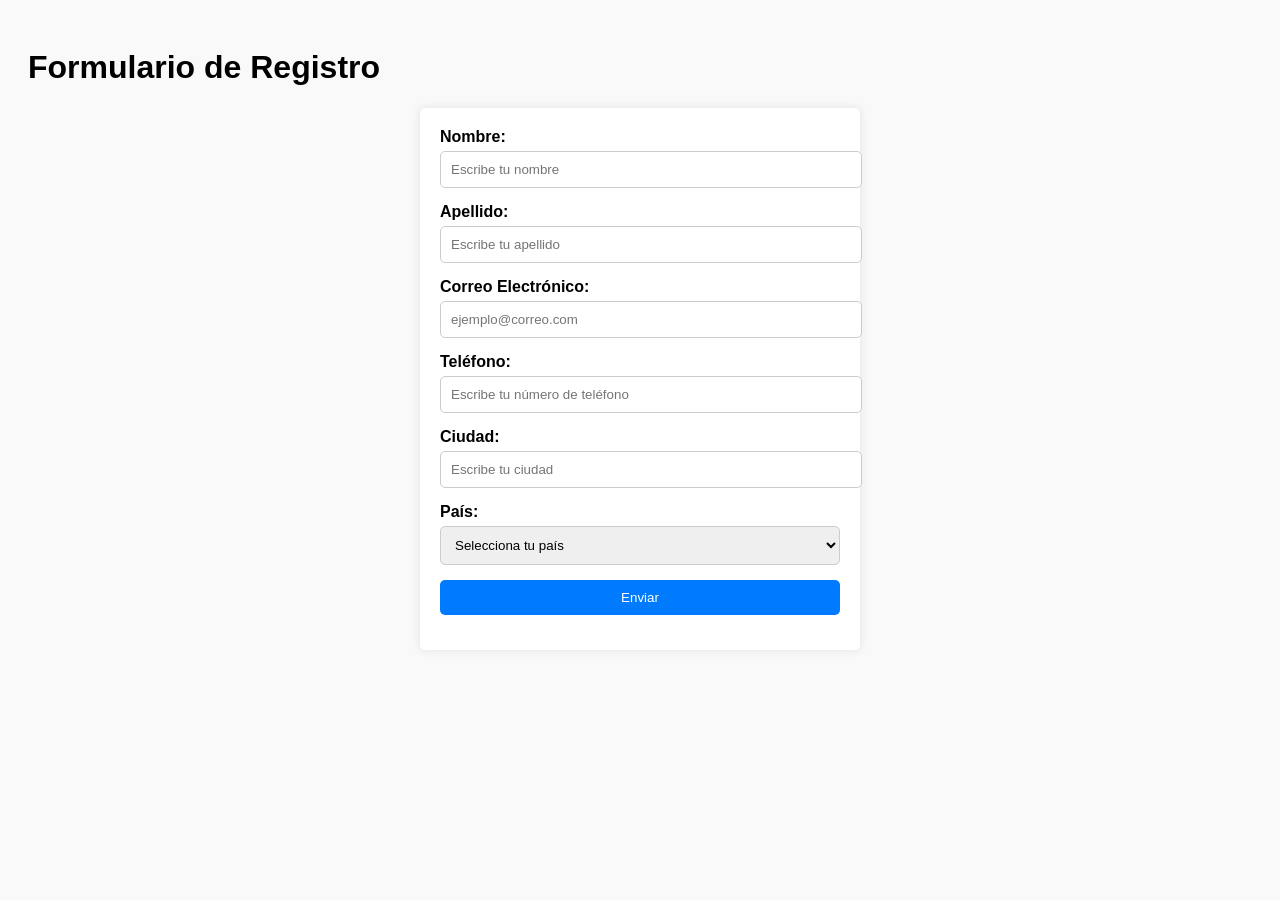
<file: Formulario.html>
<!DOCTYPE html>
<html lang="es">
<head>
  <meta charset="UTF-8">
  <meta name="viewport" content="width=device-width, initial-scale=1.0">
  <title>Formulario de Registro</title>
  <style>
    body {
      font-family: Arial, sans-serif;
      background-color: #f9f9f9;
      padding: 20px;
    }
    form {
      max-width: 400px;
      margin: auto;
      background: #fff;
      padding: 20px;
      border-radius: 5px;
      box-shadow: 0 0 10px rgba(0, 0, 0, 0.1);
    }
    label {
      display: block;
      margin-bottom: 5px;
      font-weight: bold;
    }
    input, select, button {
      width: 100%;
      padding: 10px;
      margin-bottom: 15px;
      border: 1px solid #ccc;
      border-radius: 5px;
    }
    button {
      background-color: #007bff;
      color: white;
      border: none;
      cursor: pointer;
    }
    button:hover {
      background-color: #0056b3;
    }
  </style>
</head>
<body>

<h1>Formulario de Registro</h1>
<form action="#" method="post">
  <!-- Nombre -->
  <label for="nombre">Nombre:</label>
  <input type="text" id="nombre" name="nombre" placeholder="Escribe tu nombre" required>
  
  <!-- Apellido -->
  <label for="apellido">Apellido:</label>
  <input type="text" id="apellido" name="apellido" placeholder="Escribe tu apellido" required>
  
  <!-- Correo -->
  <label for="correo">Correo Electrónico:</label>
  <input type="email" id="correo" name="correo" placeholder="ejemplo@correo.com" required>
  
  <!-- Teléfono -->
  <label for="telefono">Teléfono:</label>
  <input type="tel" id="telefono" name="telefono" placeholder="Escribe tu número de teléfono" required>
  
  <!-- Ciudad -->
  <label for="ciudad">Ciudad:</label>
  <input type="text" id="ciudad" name="ciudad" placeholder="Escribe tu ciudad" required>
  
  <!-- País -->
  <label for="pais">País:</label>
  <select id="pais" name="pais" required>
    <option value="">Selecciona tu país</option>
    <option value="Colombia">Colombia</option>
    <option value="Venezuela">Venezuela</option>
    <option value="México">México</option>
    <option value="Perú">Perú</option>
    <option value="Argentina">Argentina</option>
    <option value="Chile">Chile</option>
    <option value="Otro">Otro</option>
  </select>
  
  <!-- Botón Enviar -->
  <button type="submit">Enviar</button>
</form>

</body>
</html>
</file>
